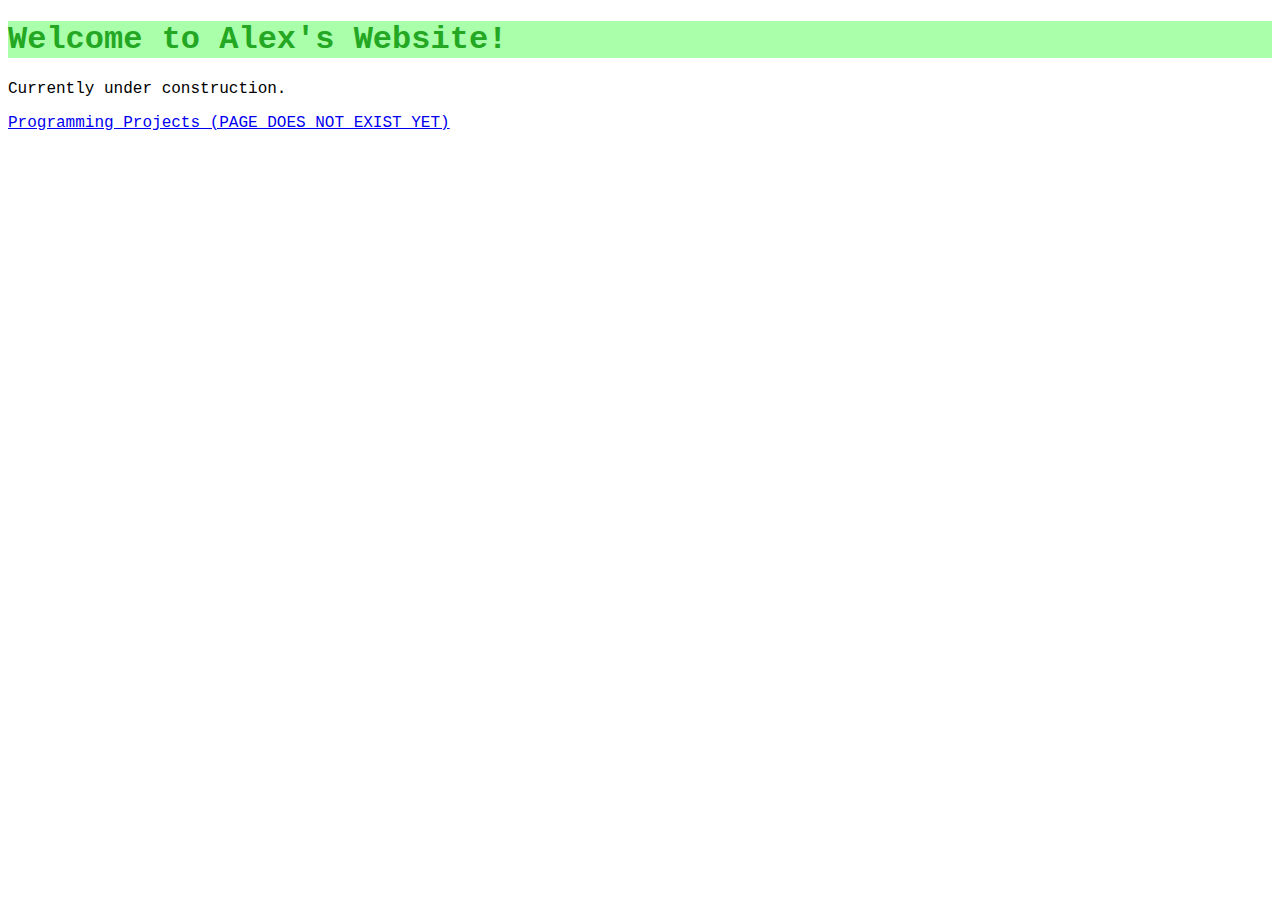
<file: index.html>
<!DOCTYPE html>
<html>
	<head>
		<title>Alex's Webpage</title>
		<link rel="stylesheet" type="text/css" href="stylesheet.css" />
	</head>
	<body>
		<h1>Welcome to Alex's Website!</h1>
		<p>Currently under construction.</p>
		<a href="programming.html">Programming Projects (PAGE DOES NOT EXIST YET)</a>
	</body>
</html>
</file>
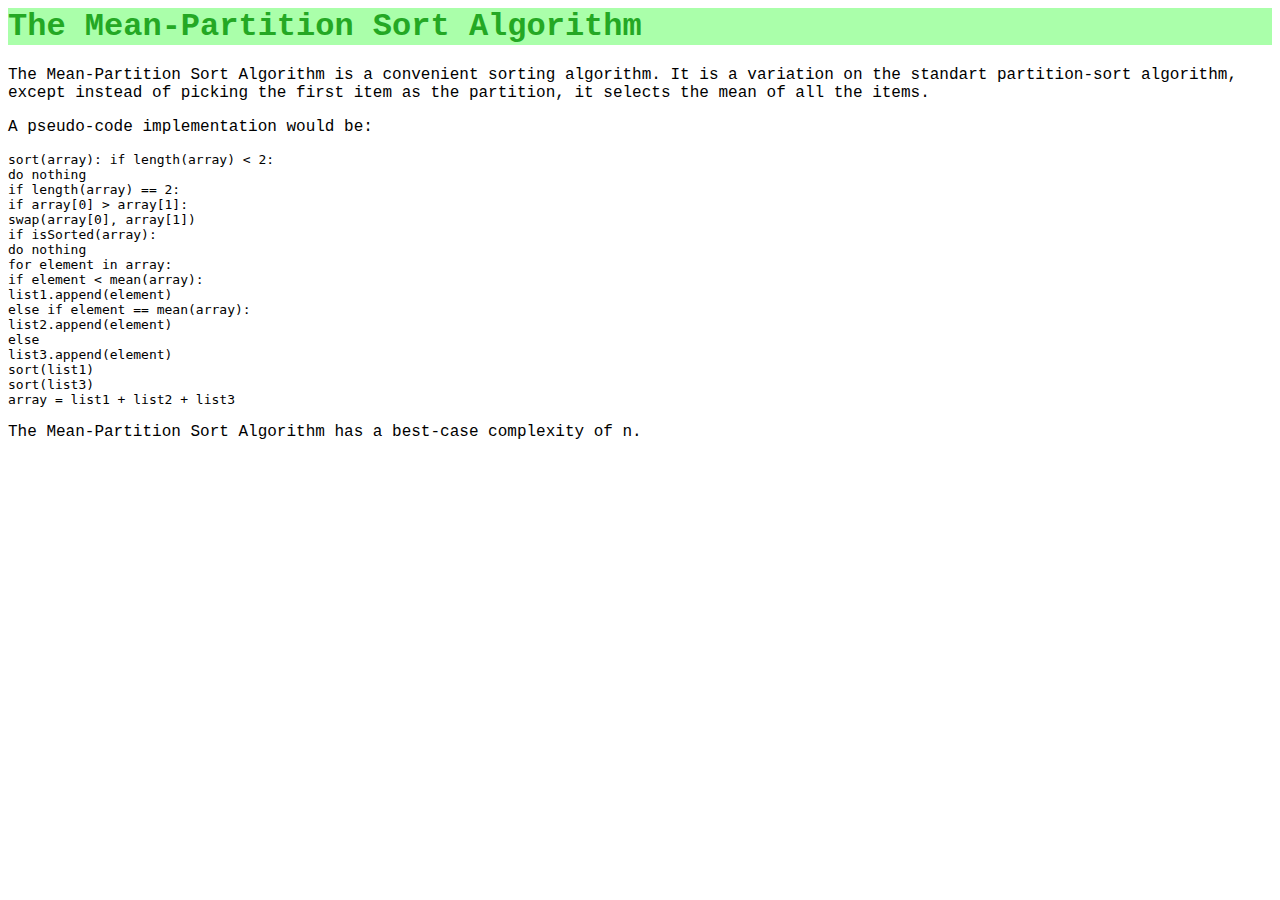
<file: mpsort.html>
<html>
  <head>
    <link rel="stylesheet" type="text/css" href="stylesheet.css">
    <title>The Mean-Partition Sort Algorithm</title>
  <body id="maintext">
    <h1>The Mean-Partition Sort Algorithm</h1>
    <p id="maintext">The Mean-Partition Sort Algorithm is a convenient sorting algorithm.
    It is a variation on the standart partition-sort algorithm, except instead of picking the first item as the 
    partition, it selects the mean of all the items.</p>
    <p id="maintext">A pseudo-code implementation would be:</p>
    <code>
sort(array):
  if length(array) < 2:<br>
    do nothing<br>
  if length(array) == 2:<br>
    if array[0] > array[1]:<br>
      swap(array[0], array[1])<br>
  if isSorted(array):<br>
    do nothing<br>
  for element in array:<br>
    if element < mean(array):<br>
      list1.append(element)<br>
    else if element == mean(array):<br>
      list2.append(element)<br>
    else<br>
      list3.append(element)<br>
  sort(list1)<br>
  sort(list3)<br>
  array = list1 + list2 + list3
    </code>
    <p>The Mean-Partition Sort Algorithm has a best-case complexity of n.</p>
  </body>
</html>
</file>
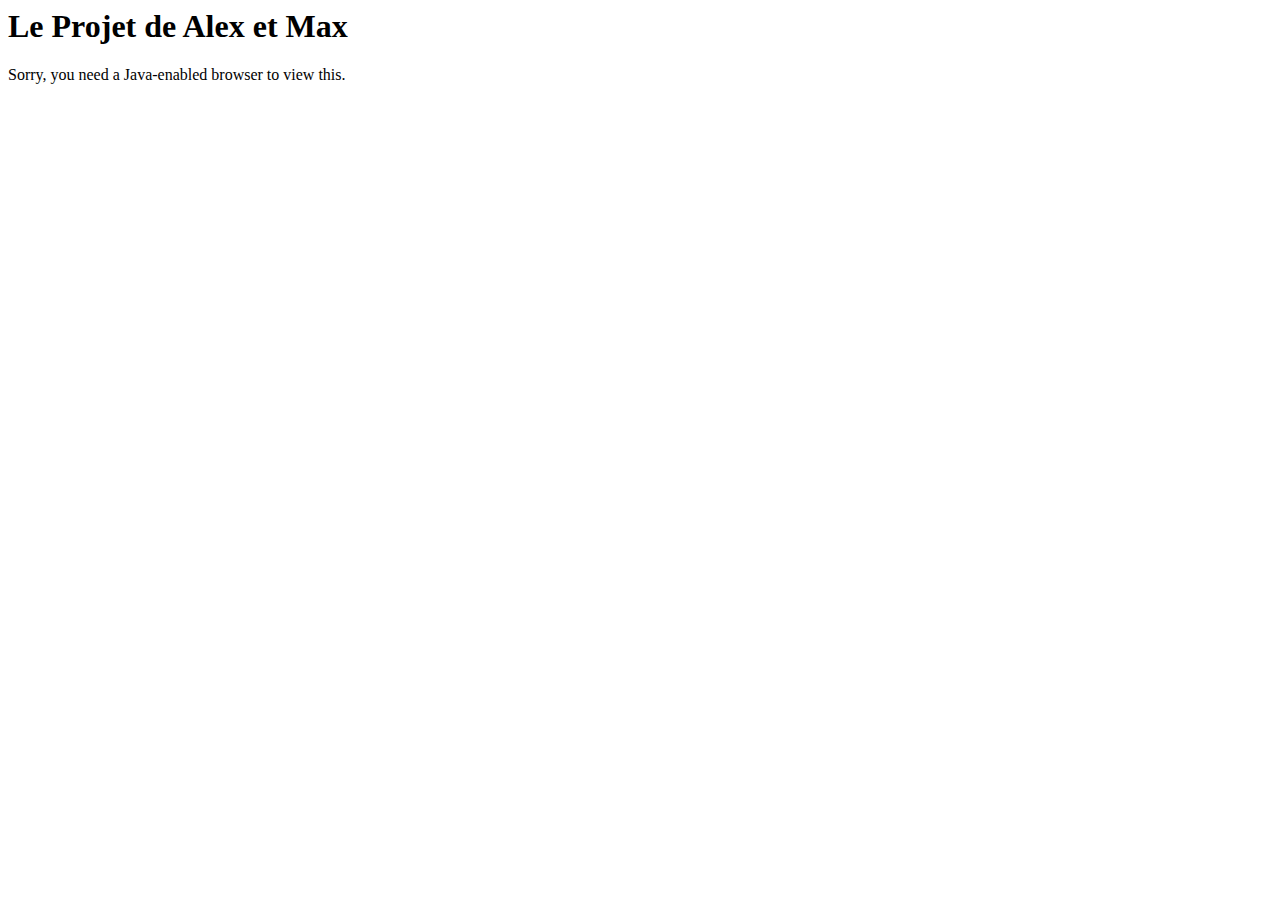
<file: vocabgame.html>
<html>
<head>
<title>Jeu du Vocabulaire!</title>
</head>
<body>
<h1>Le Projet de Alex et Max</h1>
<applet code="MainApplet.class" width=300 height=300>
Sorry, you need a Java-enabled browser to view this.</applet>
</body>
</html>
</file>
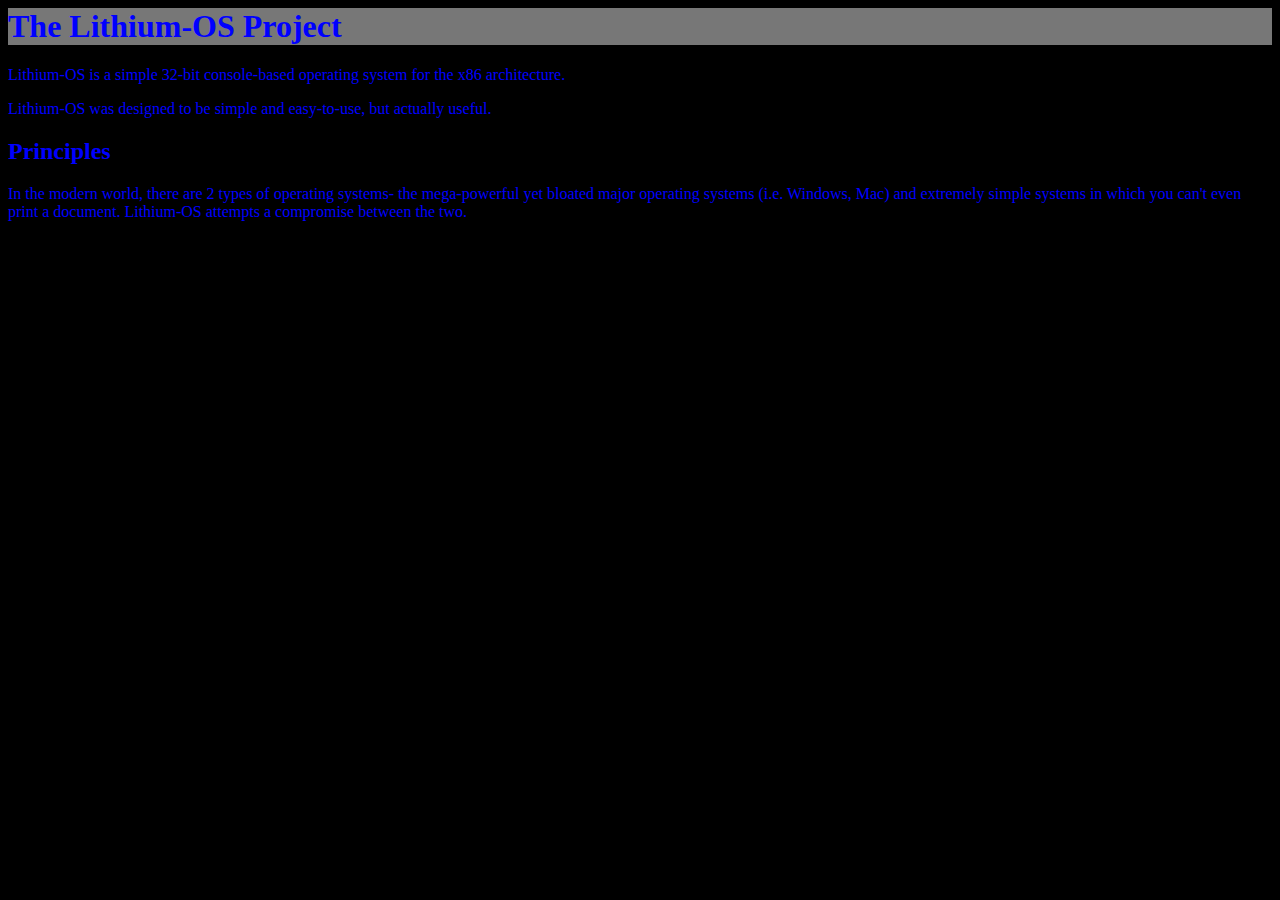
<file: lithium/lithium.html>
<html>
  <head>
    <link rel="stylesheet" type="text/css" href="style.css">
    <title>The Lithium-OS Project</title>
  </head>
  <body id="maintext">
    <h1>The Lithium-OS Project</h1>
    <p>Lithium-OS is a simple 32-bit console-based operating system for the x86 architecture.</p>
    <p>Lithium-OS was designed to be simple and easy-to-use, but actually useful.</p>
    <h2>Principles</h2>
    <p>In the modern world, there are 2 types of operating systems- 
      the mega-powerful yet bloated major operating systems (i.e. Windows, Mac) 
      and extremely simple systems in which you can't even print a document.
      Lithium-OS attempts a compromise between the two.
    </p>
  </body>
</html>
</file>
<file: stylesheet.css>
body {
	font-family: Courier New;
}
h1 {
	color: #24A824;
	background-color: #AAFFAA;
}
#sidebar {
	float: top;
	background-color: #AAAAFF;
	border-radius: 10px;
	width: 200px;
}
.sidebar_item {
	border-radius: 10px;
	background-color: #5555FF;
	display: inline-block;
	width: 180px;
	height: 100px;
	margin: 10px;
}
#main {
	/**/
}
</file>
<file: lithium/style.css>
h1{background-color:#777777;color:#0000FF;font-family:"Lucida Console";}
#maintext{background-color:#000000;color:#0000FF;font-family:"Lucida Console";}
</file>
